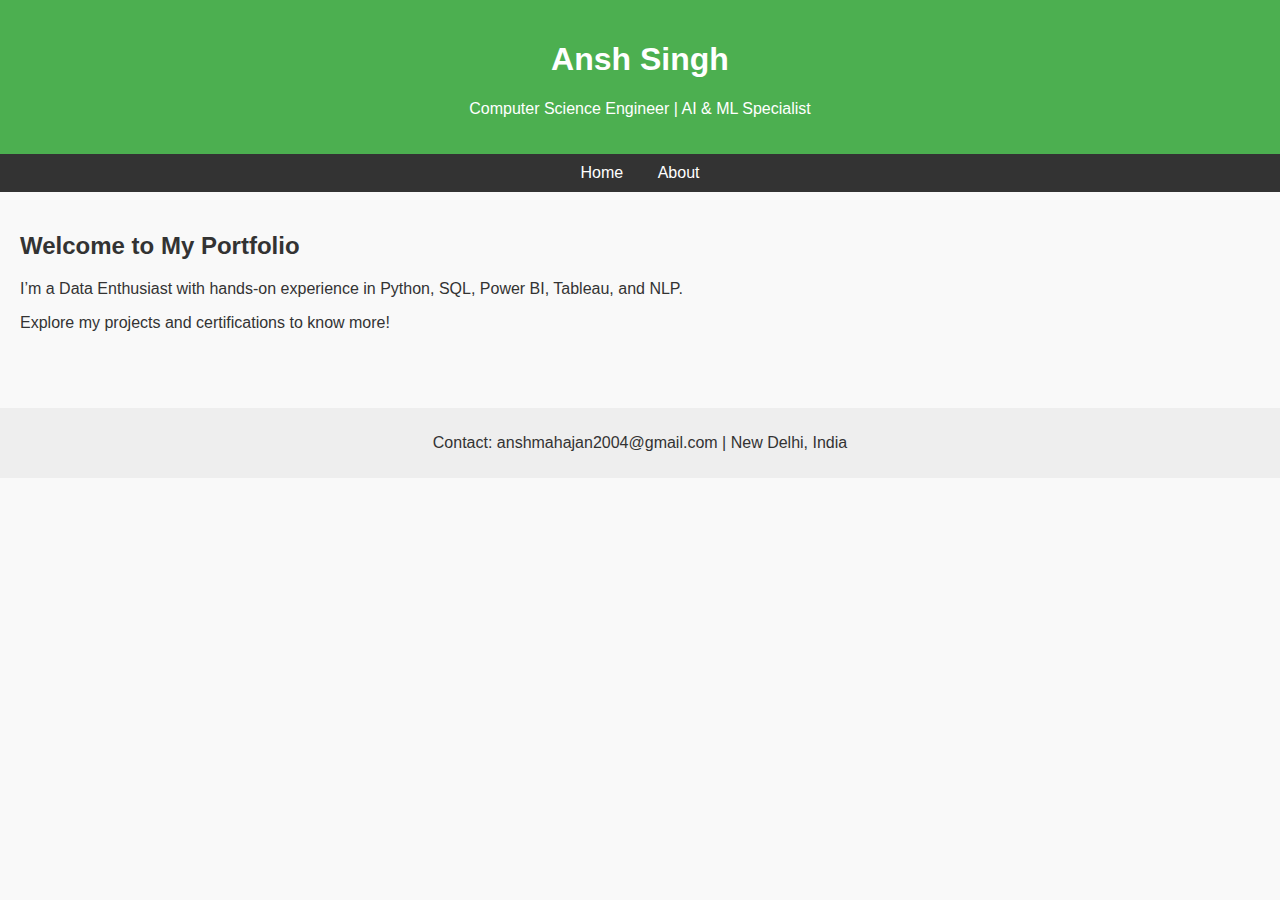
<file: index.html>
<!DOCTYPE html>
<html lang="en">
<head>
    <meta charset="UTF-8">
    <meta name="viewport" content="width=device-width, initial-scale=1.0">
    <title>Ansh Singh - Portfolio</title>
    <link rel="stylesheet" href="style.css">
</head>
<body>
    <header>
        <h1>Ansh Singh</h1>
        <p>Computer Science Engineer | AI & ML Specialist</p>
    </header>
    <nav>
        <a href="index.html">Home</a>
        <a href="about.html">About</a>
    </nav>
    <main>
        <section>
            <h2>Welcome to My Portfolio</h2>
            <p>I’m a Data Enthusiast with hands-on experience in Python, SQL, Power BI, Tableau, and NLP.</p>
            <p>Explore my projects and certifications to know more!</p>
        </section>
    </main>
    <footer>
        <p>Contact: anshmahajan2004@gmail.com | New Delhi, India</p>
    </footer>
</body>
</html>
</file>
<file: style.css>
body {
    font-family: Arial, sans-serif;
    margin: 0;
    padding: 0;
    background: #f9f9f9;
    color: #333;
}

header {
    background: #4CAF50;
    color: white;
    padding: 20px;
    text-align: center;
}

nav {
    background: #333;
    text-align: center;
    padding: 10px 0;
}

nav a {
    color: white;
    margin: 0 15px;
    text-decoration: none;
}

main {
    padding: 20px;
}

footer {
    background: #eee;
    text-align: center;
    padding: 10px;
    margin-top: 40px;
}
</file>
